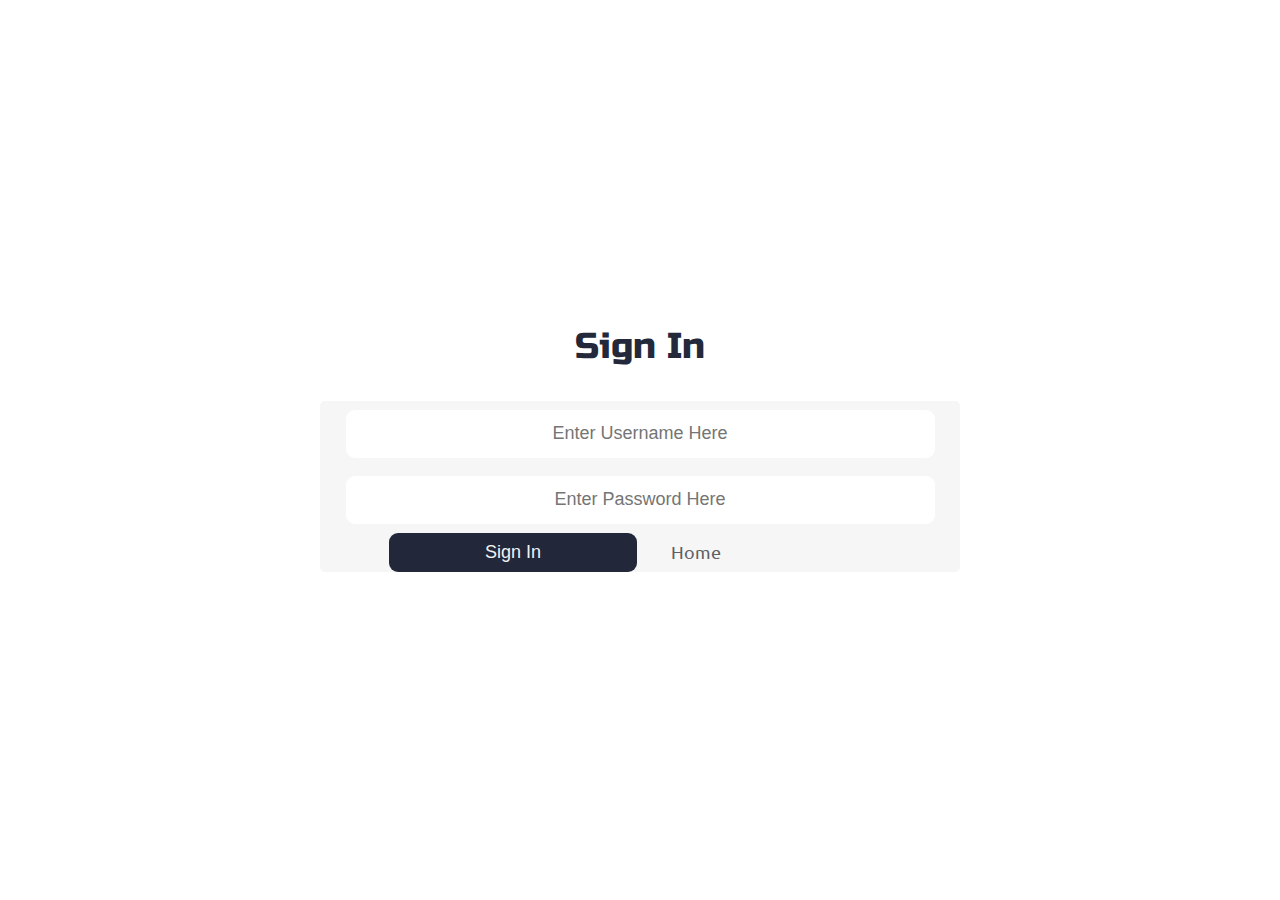
<file: sign-in.html>
<!doctype html>

<html lang="en">
<head>
  <meta charset="utf-8">
  <meta name="viewport" content="width=device-width, initial-scale=1.0">

  <title>SpaceWalkers | Sign In</title>

  <link href="https://fonts.googleapis.com/css?family=Russo+One|Ubuntu" rel="stylesheet">
  <link href="css/index.css" rel="stylesheet">

  <!--[if lt IE 9]>
    <script src="https://cdnjs.cloudflare.com/ajax/libs/html5shiv/3.7.3/html5shiv.js"></script>
  <![endif]-->
</head>

<body>

  <div class="signin-container">
    <h1>Sign In</h1>
    <form onsubmit="return false;">
      <input type="text" name="username" placeholder="Enter Username Here" />
      <input type="password" name="password" placeholder="Enter Password Here" />
      <div class="btn-group">
        <button class="btn" type="submit">Sign In</button>
        <a href="index.html">Home</a>
      </div>
    </form>
  </div>
</body>
</html>
</file>
<file: css/index.css>
.go-flex {
  display: flex;
}
.nav-formatting {
  justify-content: center;
  align-items: center;
}
/* http://meyerweb.com/eric/tools/css/reset/ 
   v2.0 | 20110126
   License: none (public domain)
*/
html,
body,
div,
span,
applet,
object,
iframe,
h1,
h2,
h3,
h4,
h5,
h6,
p,
blockquote,
pre,
a,
abbr,
acronym,
address,
big,
cite,
code,
del,
dfn,
em,
img,
ins,
kbd,
q,
s,
samp,
small,
strike,
strong,
sub,
sup,
tt,
var,
b,
u,
i,
center,
dl,
dt,
dd,
ol,
ul,
li,
fieldset,
form,
label,
legend,
table,
caption,
tbody,
tfoot,
thead,
tr,
th,
td,
article,
aside,
canvas,
details,
embed,
figure,
figcaption,
footer,
header,
hgroup,
menu,
nav,
output,
ruby,
section,
summary,
time,
mark,
audio,
video {
  margin: 0;
  padding: 0;
  border: 0;
  font-size: 100%;
  font: inherit;
  vertical-align: baseline;
}
/* HTML5 display-role reset for older browsers */
article,
aside,
details,
figcaption,
figure,
footer,
header,
hgroup,
menu,
nav,
section {
  display: block;
}
body {
  line-height: 1;
}
ol,
ul {
  list-style: none;
}
blockquote,
q {
  quotes: none;
}
blockquote:before,
blockquote:after,
q:before,
q:after {
  content: '';
  content: none;
}
table {
  border-collapse: collapse;
  border-spacing: 0;
}
* {
  box-sizing: border-box;
}
html {
  font-size: 62.5%;
}
html,
body {
  font-family: 'Ubuntu', sans-serif;
  color: #5E6164;
}
h1,
h2,
h3,
h4,
h5 {
  font-family: 'Russo One', sans-serif;
  color: #23293B;
}
h1 {
  font-size: 3.6rem;
}
h2 {
  font-size: 3.2rem;
}
h3 {
  font-size: 2.8rem;
}
p {
  font-size: 1.6rem;
  line-height: 1.4;
}
.container {
  max-width: 800px;
  width: 100%;
  margin: 0 auto;
}
@media (max-width: 500px) {
  .container {
    width: 98%;
    margin: 0 1%;
  }
}
@keyframes slidein {
  from {
    margin-left: -100%;
    width: 300%;
  }
  to {
    margin-left: 0%;
    width: 100%;
  }
}
.navigation {
  background-color: #F6F6F6;
  border: 1px solid #F1F1F1;
}
.navigation nav {
  display: flex;
  flex-direction: column;
  justify-content: center;
  align-items: center;
  padding: 5px 0;
  color: #454A59;
}
.navigation nav h1 {
  display: flex;
  justify-content: center;
  align-items: center;
  margin-bottom: 10px;
}
.navigation nav .nav-items {
  display: flex;
  width: 50%;
  justify-content: space-around;
  align-items: baseline;
}
@media (max-width: 500px) {
  .navigation nav .nav-items {
    width: 98%;
  }
}
.navigation nav .nav-items a {
  text-decoration: none;
  font-size: 1.8rem;
  margin: 0 0.5em;
  color: inherit;
}
.navigation nav .nav-items a:hover {
  color: #81848E;
}
footer {
  color: #22283B;
  background: #f4f4f4;
  padding: 20px 0;
  border: 1px double #e0e0e0;
  border-radius: 10px;
  display: flex;
  justify-content: center;
  align-items: center;
}
.home .intro img {
  width: 100%;
  border-radius: 10px;
}
.home .intro h2 {
  padding: 15px;
}
.home .intro p {
  padding: 0 15px;
  animation-duration: 5s;
  animation-name: slidein;
}
.home .space-images {
  display: flex;
  flex-wrap: wrap;
  width: 100%;
}
@media (max-width: 500px) {
  .home .space-images .sky {
    display: none;
  }
  .home .space-images .launch {
    display: none;
  }
}
.home .space-images img {
  width: 28%;
  margin: 20px 2.5%;
  border-radius: 20px;
  height: 100%;
}
@media (max-width: 500px) {
  .home .space-images img {
    width: 95%;
  }
}
.home .visit-planets {
  padding: 15px;
}
.home .visit-planets h3 {
  margin-top: 11px;
}
.home .visit-planets p {
  margin-top: 13px;
}
.home .walk {
  margin-top: 60px;
  border-top: 1px solid #dee2e6;
  padding: 50px 60px;
  display: flex;
  justify-content: center;
}
@media (max-width: 500px) {
  .home .walk {
    margin-top: 30px;
    padding: 20px 0;
    flex-direction: column-reverse;
  }
}
.home .walk .walk-text {
  width: 50%;
}
@media (max-width: 500px) {
  .home .walk .walk-text {
    width: 100%;
    margin-top: 20px;
  }
}
.home .walk .walk-text h3 {
  margin-bottom: 10px;
}
.home .walk .walk-text p {
  margin-bottom: 26px;
}
.home .walk .walk-text .btn {
  width: 30%;
  font-size: 1.8rem;
  padding: 0.5em 0;
  text-align: center;
  border: none;
  outline: none;
  border-radius: 0.5em;
  background-color: #22283A;
  color: #F1F1F1;
  cursor: pointer;
}
@media (max-width: 500px) {
  .home .walk .walk-text .btn {
    width: 100%;
  }
}
.home .walk .walk-text .btn:hover {
  background-color: #F1F1F1;
  color: #22283A;
  border: 1px solid #5E6164;
}
.home .walk .walk-img {
  width: 46%;
  margin-left: 4%;
}
@media (max-width: 500px) {
  .home .walk .walk-img {
    width: 100%;
    margin-left: 0;
  }
}
.home .walk .walk-img img {
  width: 100%;
  height: auto;
  border-radius: 10px;
}
.signin-container {
  width: 100vw;
  height: 100vh;
  display: flex;
  flex-direction: column;
  justify-content: center;
  align-items: center;
}
.signin-container h1 {
  margin-bottom: 1em;
}
.signin-container form {
  display: flex;
  flex-direction: column;
  justify-content: center;
  align-items: center;
  border-radius: 0.5em;
  padding: 0 1em;
  width: 50%;
  background-color: #F6F6F6;
}
@media (max-width: 500px) {
  .signin-container form {
    width: 95%;
  }
}
.signin-container form input {
  width: 95%;
  font-size: 1.8rem;
  padding: 0.75em 0;
  margin: 0.5em 2.5%;
  text-align: center;
  border: none;
  outline: none;
  border-radius: 0.5em;
}
.signin-container form .btn-group {
  display: flex;
  justify-content: center;
  align-items: center;
  width: 100%;
}
.signin-container form .btn-group .btn {
  width: 40%;
  font-size: 1.8rem;
  padding: 0.5em 0;
  margin: 0 5%;
  text-align: center;
  border: none;
  outline: none;
  border-radius: 0.5em;
  background-color: #22283A;
  color: #F1F1F1;
  cursor: pointer;
}
.signin-container form .btn-group a {
  text-decoration: none;
  font-size: 1.8rem;
  width: 40%;
  margin: 0 0.5%;
  color: inherit;
}
</file>
